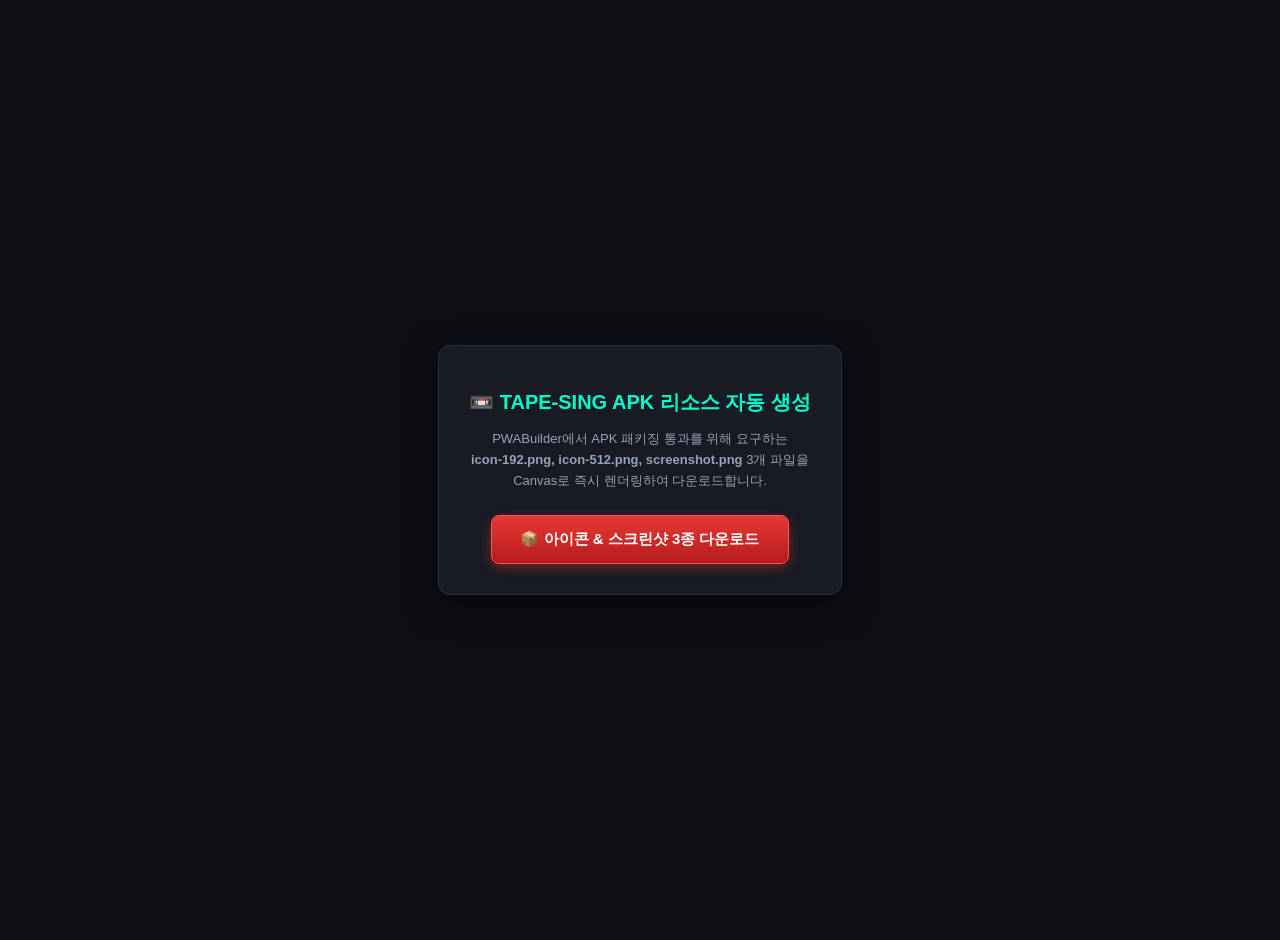
<file: generate-icons.html>
<!DOCTYPE html>
<html lang="ko">
<head>
  <meta charset="UTF-8">
  <title>PWA APK 아이콘 & 스크린샷 1초 자동 생성기</title>
  <style>
    body {
      background: #0d0f14;
      color: #e2e8f0;
      font-family: 'Segoe UI', sans-serif;
      display: flex;
      flex-direction: column;
      align-items: center;
      justify-content: center;
      min-height: 100vh;
      margin: 0;
      padding: 20px;
      text-align: center;
    }
    .card {
      background: #181b24;
      border: 1px solid #2d3345;
      border-radius: 12px;
      padding: 30px;
      max-width: 500px;
      box-shadow: 0 10px 30px rgba(0,0,0,0.6);
    }
    h1 { font-size: 20px; color: #00ffcc; margin-bottom: 12px; }
    p { font-size: 13px; color: #94a3b8; line-height: 1.6; margin-bottom: 24px; }
    button {
      background: linear-gradient(180deg, #e53935 0%, #b71c1c 100%);
      border: 1px solid #ff5252;
      color: #fff;
      font-size: 15px;
      font-weight: bold;
      padding: 14px 28px;
      border-radius: 8px;
      cursor: pointer;
      box-shadow: 0 4px 12px rgba(229, 57, 53, 0.4);
      transition: transform 0.1s ease;
    }
    button:active { transform: scale(0.97); }
    .status { margin-top: 18px; font-size: 13px; color: #4ade80; display: none; }
    canvas { display: none; }
  </style>
</head>
<body>

  <div class="card">
    <h1>📼 TAPE-SING APK 리소스 자동 생성</h1>
    <p>
      PWABuilder에서 APK 패키징 통과를 위해 요구하는<br>
      <strong>icon-192.png, icon-512.png, screenshot.png</strong> 3개 파일을<br>
      Canvas로 즉시 렌더링하여 다운로드합니다.
    </p>

    <button id="btn-generate">📦 아이콘 & 스크린샷 3종 다운로드</button>
    <div id="status" class="status">✅ 3개 파일 다운로드 완료! 다운로드 폴더에서 프로젝트 폴더로 옮겨주세요.</div>
  </div>

  <canvas id="c192" width="192" height="192"></canvas>
  <canvas id="c512" width="512" height="512"></canvas>
  <canvas id="cScreen" width="1280" height="720"></canvas>

  <script>
    function drawCassette(ctx, size) {
      // 배경 라운드 사각
      ctx.fillStyle = '#12141a';
      ctx.fillRect(0, 0, size, size);

      // 본체
      const pad = size * 0.1;
      const w = size * 0.8;
      const h = size * 0.52;
      const x = pad;
      const y = (size - h) / 2;

      ctx.fillStyle = '#1c1f28';
      ctx.strokeStyle = '#3b4356';
      ctx.lineWidth = size * 0.015;
      roundRect(ctx, x, y, w, h, size * 0.04);
      ctx.fill();
      ctx.stroke();

      // 빨간 포인트 라벨
      const lw = w * 0.82;
      const lh = h * 0.55;
      const lx = x + (w - lw) / 2;
      const ly = y + size * 0.035;
      ctx.fillStyle = '#dc2626';
      roundRect(ctx, lx, ly, lw, lh, size * 0.02);
      ctx.fill();

      // 중앙 창
      const winW = w * 0.5;
      const winH = h * 0.28;
      const winX = x + (w - winW) / 2;
      const winY = y + (h - winH) / 2 + size * 0.02;
      ctx.fillStyle = '#0a0c10';
      roundRect(ctx, winX, winY, winW, winH, size * 0.015);
      ctx.fill();

      // 두 개의 릴 구멍
      const r = size * 0.045;
      ctx.fillStyle = '#ffffff';
      ctx.beginPath();
      ctx.arc(winX + winW * 0.25, winY + winH * 0.5, r, 0, Math.PI * 2);
      ctx.arc(winX + winW * 0.75, winY + winH * 0.5, r, 0, Math.PI * 2);
      ctx.fill();

      ctx.fillStyle = '#0a0c10';
      ctx.beginPath();
      ctx.arc(winX + winW * 0.25, winY + winH * 0.5, r * 0.45, 0, Math.PI * 2);
      ctx.arc(winX + winW * 0.75, winY + winH * 0.5, r * 0.45, 0, Math.PI * 2);
      ctx.fill();
    }

    function drawScreenshot(ctx) {
      // 1280x720 스크린샷 배경
      ctx.fillStyle = '#08090c';
      ctx.fillRect(0, 0, 1280, 720);

      // 섀시
      ctx.fillStyle = '#1e222b';
      ctx.strokeStyle = '#32394a';
      ctx.lineWidth = 4;
      roundRect(ctx, 40, 40, 1200, 640, 12);
      ctx.fill();
      ctx.stroke();

      // 헤더
      ctx.fillStyle = '#00f0c0';
      ctx.font = 'bold 24px sans-serif';
      ctx.fillText('TAPE-SING RS-M85 HI-FI STEREO', 70, 85);

      // 카세트
      drawCassette(ctx, 500);

      // VFD 텍스트
      ctx.fillStyle = '#ffaa00';
      ctx.font = '20px monospace';
      ctx.fillText('RETRO KARAOKE STUDIO | CLOUD DB: TAPE-SING', 700, 200);

      ctx.fillStyle = '#ffffff';
      ctx.font = 'bold 32px sans-serif';
      ctx.fillText('City Pop - Plastic Love', 700, 260);

      ctx.fillStyle = '#00f0c0';
      ctx.font = '24px monospace';
      ctx.fillText('TIME: 02:45 / 04:52', 700, 320);
    }

    function roundRect(ctx, x, y, width, height, radius) {
      ctx.beginPath();
      ctx.moveTo(x + radius, y);
      ctx.lineTo(x + width - radius, y);
      ctx.quadraticCurveTo(x + width, y, x + width, y + radius);
      ctx.lineTo(x + width, y + height - radius);
      ctx.quadraticCurveTo(x + width, y + height, x + width - radius, y + height);
      ctx.lineTo(x + radius, y + height);
      ctx.quadraticCurveTo(x, y + height, x, y + height - radius);
      ctx.lineTo(x, y + radius);
      ctx.quadraticCurveTo(x, y, x + radius, y);
      ctx.closePath();
    }

    function downloadCanvas(canvas, filename) {
      return new Promise(resolve => {
        canvas.toBlob(blob => {
          const url = URL.createObjectURL(blob);
          const a = document.createElement('a');
          a.href = url;
          a.download = filename;
          document.body.appendChild(a);
          a.click();
          document.body.removeChild(a);
          setTimeout(() => {
            URL.revokeObjectURL(url);
            resolve();
          }, 300);
        }, 'image/png');
      });
    }

    document.getElementById('btn-generate').onclick = async () => {
      // 192 그리기
      const c192 = document.getElementById('c192');
      drawCassette(c192.getContext('2d'), 192);
      await downloadCanvas(c192, 'icon-192.png');

      // 512 그리기
      const c512 = document.getElementById('c512');
      drawCassette(c512.getContext('2d'), 512);
      await downloadCanvas(c512, 'icon-512.png');

      // 스크린샷 그리기
      const cScreen = document.getElementById('cScreen');
      drawScreenshot(cScreen.getContext('2d'));
      await downloadCanvas(cScreen, 'screenshot.png');

      document.getElementById('status').style.display = 'block';
    };
  </script>
</body>
</html>
</file>
